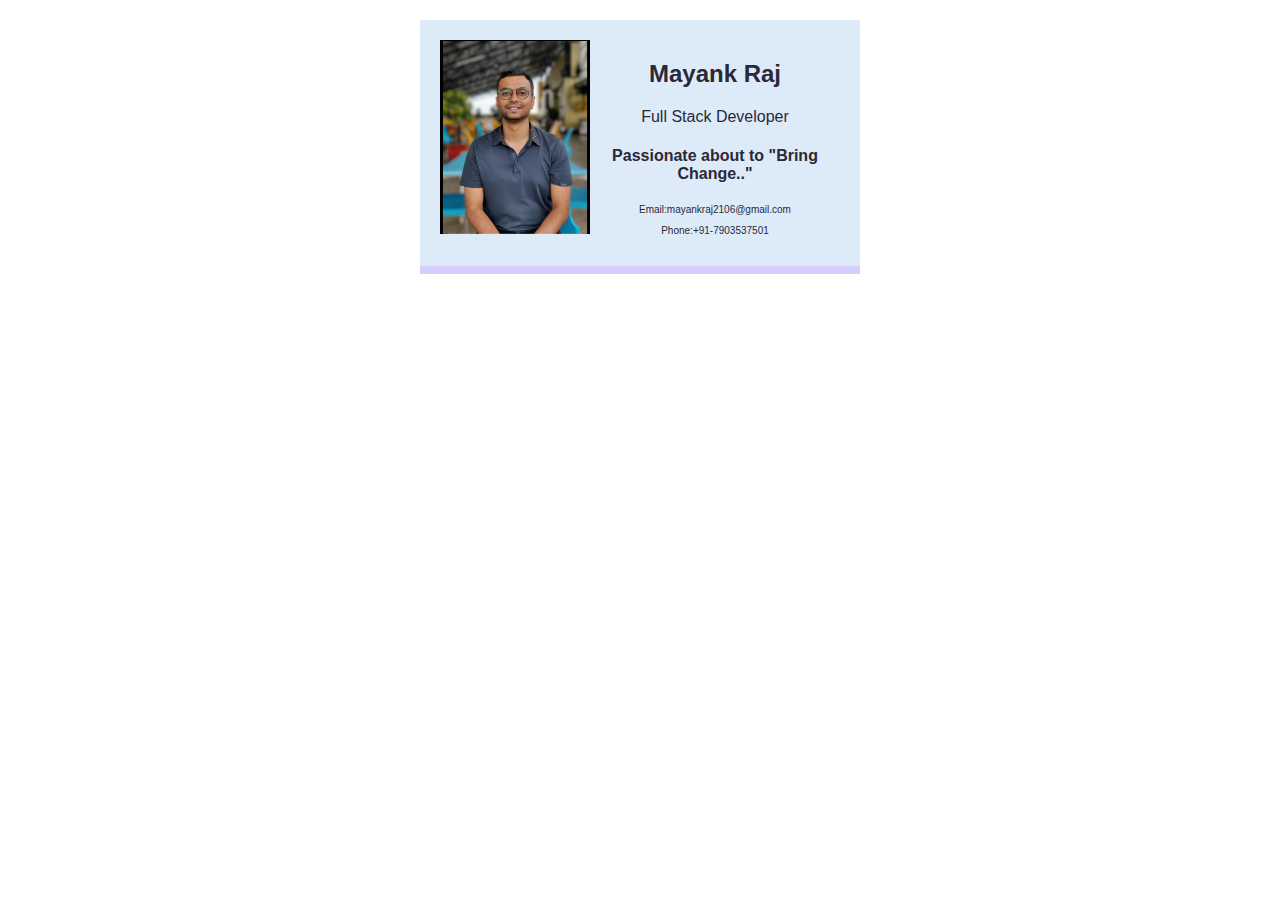
<file: BusinessCard/index.html>
<!DOCTYPE html>
<html lang="en">
<head>
    <meta charset="UTF-8">
    <meta name="viewport" content="width=device-width, initial-scale=1.0">
    <title>Document</title>
    <link rel="stylesheet"  href="index.css">
</head>
<body>
<div class="card ">
    <div> 
        <img class="myProfile" 
             src="images/MyAvtaar.png" 
             alt="Mayank Raj Profile Pi">
    </div>
    <div >
        <h2>Mayank Raj </h2>
        <p>Full Stack Developer</p>
        <h4>Passionate about to "Bring Change.."</h4>
        <div class="contact-section">
            <p>Email:mayankraj2106@gmail.com</p>
            <p>Phone:+91-7903537501</p>

        </div>
    </div>
</div>
</body>
</html>
</file>
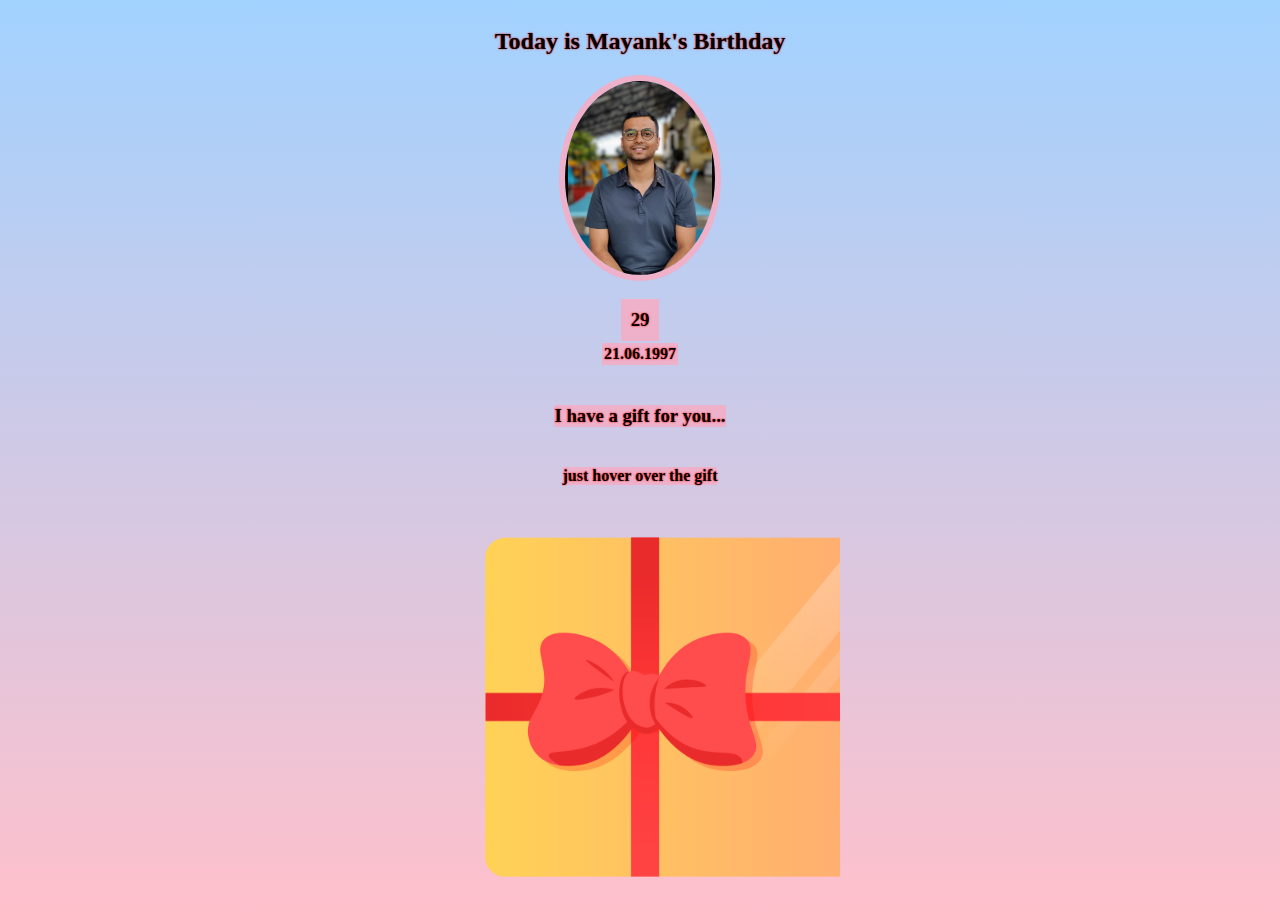
<file: BirthdayGift/birthday.html>
<!DOCTYPE html>
<html lang="en">
<head>
    <meta charset="UTF-8">
    <meta name="viewport" content="width=device-width, initial-scale=1.0">
    <title>Document</title>
    <link rel="stylesheet" href="birthday.css">
    <link href="https://fonts.googleapis.com/css2?family=Orbitron&display=swap" rel="stylesheet">
   
</head>
</head>
<body>
    
    <div class="profile">
        <h2>Today is Mayank's Birthday</h2>
        <img alt="bff" id="avtarImg" src="images/MyAvtaar.png">
        <h3 id="years" style="padding:10px;margin-bottom:0px;">26 years old</h3>
        <h4 style="padding: 2px;margin-top: 2px;">21.06.1997</h4>
    </div>
    <section class="giftWrap">
        <h3>I have a gift for you...</h3>
        <h4>just hover over the gift</h4>
        <div id="gift" alt="Your Gift" ></div>
    </section>
    <script>
        let ageEle=document.getElementById('years');;
        console.log(ageEle);
        let currentYear=new Date().getFullYear();
       //currentYear=2030;
        let age=currentYear-1997;
        ageEle.innerHTML=age;

    </script>
</body>
</html>
</file>
<file: BusinessCard/index.css>
body{
    margin:20px;
}

.myProfile
{
    width: 150px;
}


.card
{
    margin: 0 auto;
    background-color:#ddebf8;
    color:#2b2839;
    border-bottom: 8px solid #d8cefe;
    padding: 20px;
    display: flex;
    justify-content: space-around;
    width: 400px;
    text-align: center;
    font-family: Verdana, Geneva, Tahoma, sans-serif;
}
.blue-border
{
    border: 1px dotted blue;
}
.contact-section
{
    font-size: 10px;
}
</file>
<file: BirthdayGift/birthday.css>
body{
    font-family:'Happy Monkey',cursive;
    
    background-color:#a2d2ff ;
    background: linear-gradient(#a2d2ff,pink);
   
    
    
}
.profile
{
    display: flex;
    flex-direction: column;
    align-items: center;
   
}
#avtarImg
{
    width: 150px;
    border-radius: 50%;
    border: 6px solid #EFB0C9 ;
}
h2,h3,h4{
    text-shadow: 0px 0px 2px red;
    
}

h3,h4{
    background-color: #EFB0C9;
}
.giftWrap
{
    display: flex;
    flex-direction: column;
    align-items: center;
}
#gift
{
    width: 400px;
    height: 400px;
    background-image: url("images/git.jpg");
    background-size: cover;
}
#gift:hover
{
    width: 500px;
    height: 500px;
    background-image: url("images/com.gif");
}
</file>
